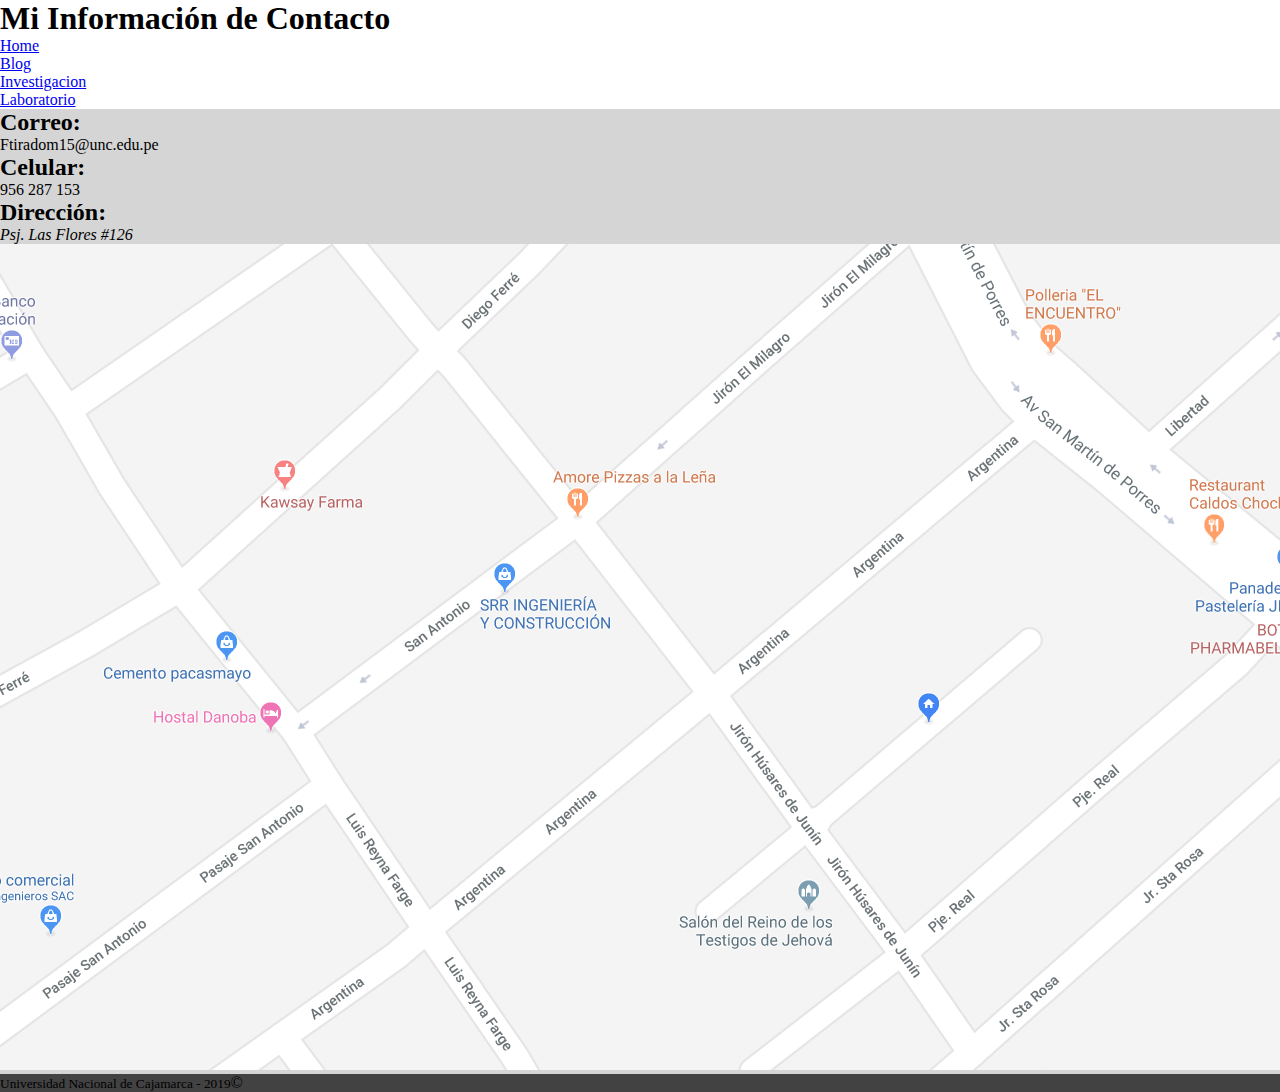
<file: page2.html>
<!DOCTYPE html>
<!--[if lt IE 7]>      <html class="no-js lt-ie9 lt-ie8 lt-ie7"> <![endif]-->
<!--[if IE 7]>         <html class="no-js lt-ie9 lt-ie8"> <![endif]-->
<!--[if IE 8]>         <html class="no-js lt-ie9"> <![endif]-->
<!--[if gt IE 8]><!-->
<html lang="es">
<!--<![endif]-->

<head>
    <meta charset="utf-8">
    <meta http-equiv="X-UA-Compatible" content="IE=edge">
    <title>Información de Contacto</title>
    <meta name="description" content="">
    <meta name="viewport" content="width=device-width, initial-scale=1">
    <link rel="stylesheet" href="css/general.css">
</head>

<body>
    <header>
        <section>
            <h1>Mi Información de Contacto</h1>
        </section>
        <nav>
            <ul>
                <li><a class="icon-home2" href="#"> Home</a></li>
                <li><a class="icon-appleinc" href="page2.html"> Blog</a></li>
                <li><a class="icon-finder" href="page3.html"> Investigacion</a></li>
                <li><a class="icon-soundcloud" href="lab.html"> Laboratorio</a></li>
            </ul>
        </nav>

    </header>
    <main>

        <section>
            <h2>Correo:</h2>
            <p>Ftiradom15@unc.edu.pe</p>
        </section>
        <section>
            <h2>Celular:</h2>
            <p>956 287 153</p>
        </section>
        <section>
            <h2>Dirección:</h2>
            <address>Psj. Las Flores #126</address>
            <img src="img/address.png" alt="Mi dirección">
        </section>
    </main>
    <footer>
        <p><small>Universidad Nacional de Cajamarca - 2019</small>&copy;</p>
    </footer>
</body>

</html>
</file>
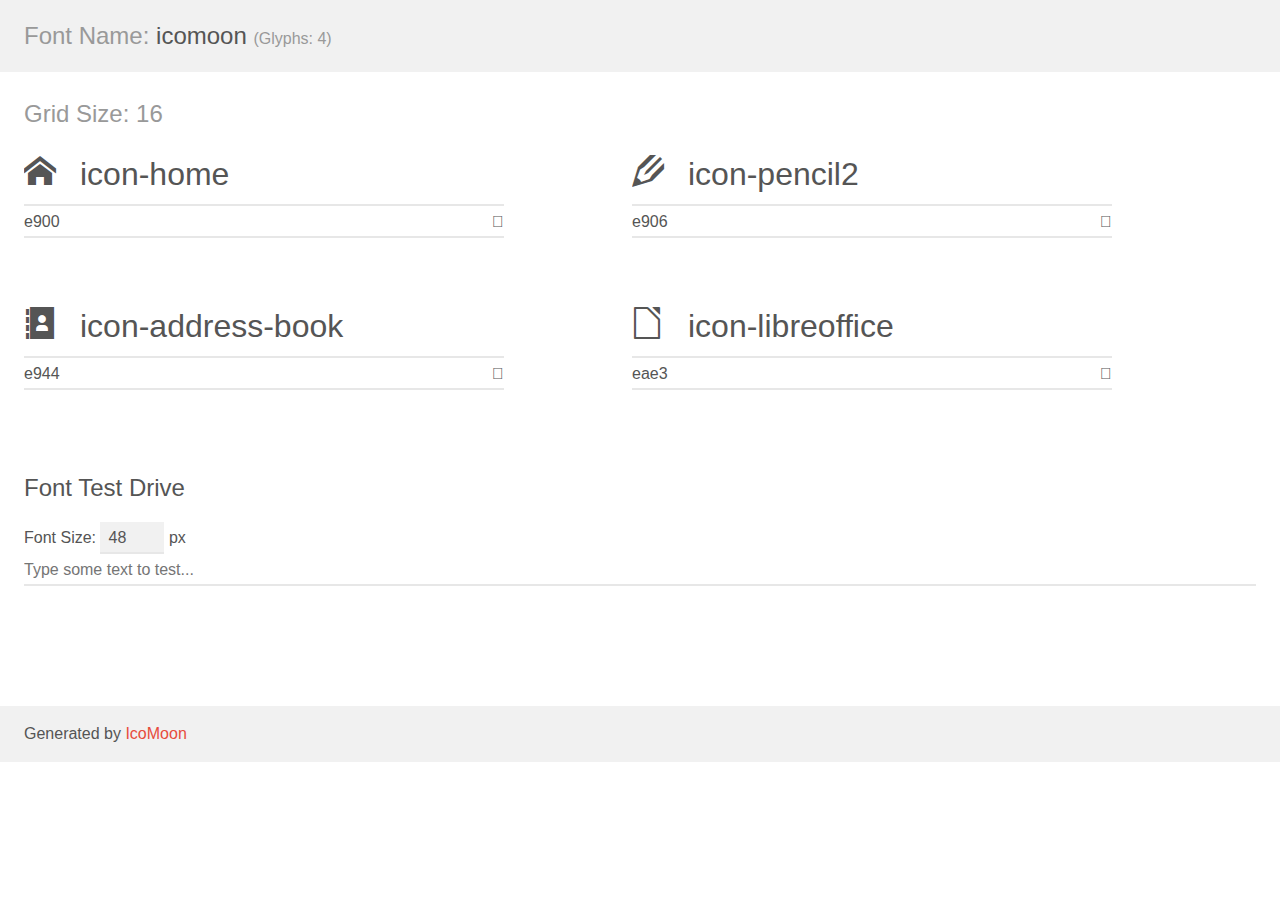
<file: icomoon/demo.html>
<!doctype html>
<html>
<head>
    <meta charset="utf-8">
    <title>IcoMoon Demo</title>
    <meta name="description" content="An Icon Font Generated By IcoMoon.io">
    <meta name="viewport" content="width=device-width, initial-scale=1">
    <link rel="stylesheet" href="demo-files/demo.css">
    <link rel="stylesheet" href="style.css"></head>
<body>
    <div class="bgc1 clearfix">
        <h1 class="mhmm mvm"><span class="fgc1">Font Name:</span> icomoon <small class="fgc1">(Glyphs:&nbsp;4)</small></h1>
    </div>
    <div class="clearfix mhl ptl">
        <h1 class="mvm mtn fgc1">Grid Size: 16</h1>
        <div class="glyph fs1">
            <div class="clearfix bshadow0 pbs">
                <span class="icon-home">
                
                </span>
                <span class="mls"> icon-home</span>
            </div>
            <fieldset class="fs0 size1of1 clearfix hidden-false">
                <input type="text" readonly value="e900" class="unit size1of2" />
                <input type="text" maxlength="1" readonly value="&#xe900;" class="unitRight size1of2 talign-right" />
            </fieldset>
            <div class="fs0 bshadow0 clearfix hidden-true">
                <span class="unit pvs fgc1">liga: </span>
                <input type="text" readonly value="home, house" class="liga unitRight" />
            </div>
        </div>
        <div class="glyph fs1">
            <div class="clearfix bshadow0 pbs">
                <span class="icon-pencil2">
                
                </span>
                <span class="mls"> icon-pencil2</span>
            </div>
            <fieldset class="fs0 size1of1 clearfix hidden-false">
                <input type="text" readonly value="e906" class="unit size1of2" />
                <input type="text" maxlength="1" readonly value="&#xe906;" class="unitRight size1of2 talign-right" />
            </fieldset>
            <div class="fs0 bshadow0 clearfix hidden-true">
                <span class="unit pvs fgc1">liga: </span>
                <input type="text" readonly value="pencil2, write2" class="liga unitRight" />
            </div>
        </div>
        <div class="glyph fs1">
            <div class="clearfix bshadow0 pbs">
                <span class="icon-address-book">
                
                </span>
                <span class="mls"> icon-address-book</span>
            </div>
            <fieldset class="fs0 size1of1 clearfix hidden-false">
                <input type="text" readonly value="e944" class="unit size1of2" />
                <input type="text" maxlength="1" readonly value="&#xe944;" class="unitRight size1of2 talign-right" />
            </fieldset>
            <div class="fs0 bshadow0 clearfix hidden-true">
                <span class="unit pvs fgc1">liga: </span>
                <input type="text" readonly value="address-book, contact" class="liga unitRight" />
            </div>
        </div>
        <div class="glyph fs1">
            <div class="clearfix bshadow0 pbs">
                <span class="icon-libreoffice">
                
                </span>
                <span class="mls"> icon-libreoffice</span>
            </div>
            <fieldset class="fs0 size1of1 clearfix hidden-false">
                <input type="text" readonly value="eae3" class="unit size1of2" />
                <input type="text" maxlength="1" readonly value="&#xeae3;" class="unitRight size1of2 talign-right" />
            </fieldset>
            <div class="fs0 bshadow0 clearfix hidden-true">
                <span class="unit pvs fgc1">liga: </span>
                <input type="text" readonly value="libreoffice, file14" class="liga unitRight" />
            </div>
        </div>
    </div>

    <!--[if gt IE 8]><!-->
    <div class="mhl clearfix mbl">
        <h1>Font Test Drive</h1>
        <label>
            Font Size: <input id="fontSize" type="number" class="textbox0 mbm"
            min="8" value="48" />
            px
        </label>
        <input id="testText" type="text" class="phl size1of1 mvl"
        placeholder="Type some text to test..." value=""/>
        <div id="testDrive" class="icon-" style="font-family: icomoon">&nbsp;
        </div>
    </div>
    <!--<![endif]-->
    <div class="bgc1 clearfix">
        <p class="mhl">Generated by <a href="https://icomoon.io/app">IcoMoon</a></p>
    </div>

    <script src="demo-files/demo.js"></script>
</body>
</html>
</file>
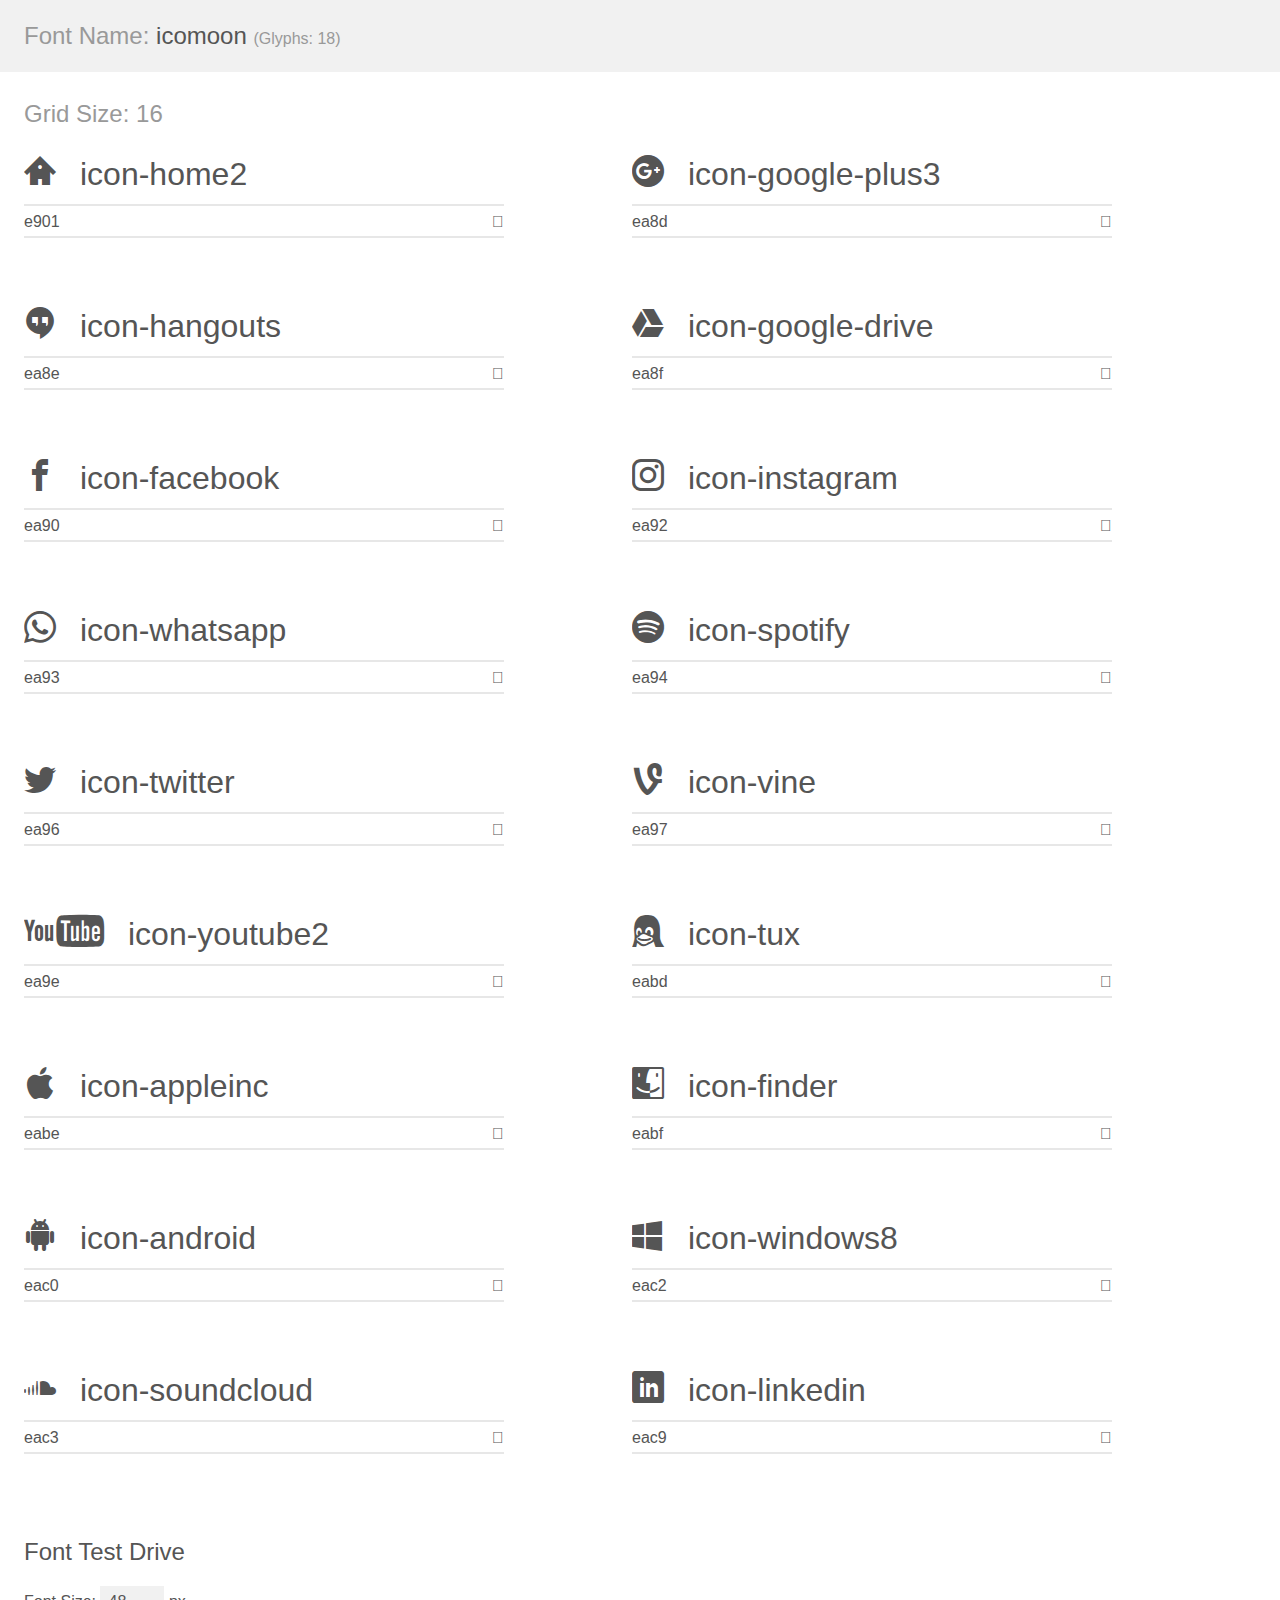
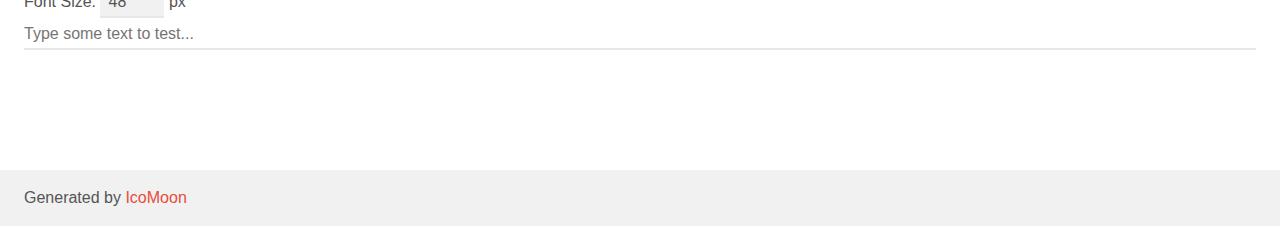
<file: ifonts/demo.html>
<!doctype html>
<html>
<head>
    <meta charset="utf-8">
    <title>IcoMoon Demo</title>
    <meta name="description" content="An Icon Font Generated By IcoMoon.io">
    <meta name="viewport" content="width=device-width, initial-scale=1">
    <link rel="stylesheet" href="demo-files/demo.css">
    <link rel="stylesheet" href="style.css"></head>
<body>
    <div class="bgc1 clearfix">
        <h1 class="mhmm mvm"><span class="fgc1">Font Name:</span> icomoon <small class="fgc1">(Glyphs:&nbsp;18)</small></h1>
    </div>
    <div class="clearfix mhl ptl">
        <h1 class="mvm mtn fgc1">Grid Size: 16</h1>
        <div class="glyph fs1">
            <div class="clearfix bshadow0 pbs">
                <span class="icon-home2">
                
                </span>
                <span class="mls"> icon-home2</span>
            </div>
            <fieldset class="fs0 size1of1 clearfix hidden-false">
                <input type="text" readonly value="e901" class="unit size1of2" />
                <input type="text" maxlength="1" readonly value="&#xe901;" class="unitRight size1of2 talign-right" />
            </fieldset>
            <div class="fs0 bshadow0 clearfix hidden-true">
                <span class="unit pvs fgc1">liga: </span>
                <input type="text" readonly value="home2, house2" class="liga unitRight" />
            </div>
        </div>
        <div class="glyph fs1">
            <div class="clearfix bshadow0 pbs">
                <span class="icon-google-plus3">
                
                </span>
                <span class="mls"> icon-google-plus3</span>
            </div>
            <fieldset class="fs0 size1of1 clearfix hidden-false">
                <input type="text" readonly value="ea8d" class="unit size1of2" />
                <input type="text" maxlength="1" readonly value="&#xea8d;" class="unitRight size1of2 talign-right" />
            </fieldset>
            <div class="fs0 bshadow0 clearfix hidden-true">
                <span class="unit pvs fgc1">liga: </span>
                <input type="text" readonly value="google-plus3, brand7" class="liga unitRight" />
            </div>
        </div>
        <div class="glyph fs1">
            <div class="clearfix bshadow0 pbs">
                <span class="icon-hangouts">
                
                </span>
                <span class="mls"> icon-hangouts</span>
            </div>
            <fieldset class="fs0 size1of1 clearfix hidden-false">
                <input type="text" readonly value="ea8e" class="unit size1of2" />
                <input type="text" maxlength="1" readonly value="&#xea8e;" class="unitRight size1of2 talign-right" />
            </fieldset>
            <div class="fs0 bshadow0 clearfix hidden-true">
                <span class="unit pvs fgc1">liga: </span>
                <input type="text" readonly value="hangouts, brand8" class="liga unitRight" />
            </div>
        </div>
        <div class="glyph fs1">
            <div class="clearfix bshadow0 pbs">
                <span class="icon-google-drive">
                
                </span>
                <span class="mls"> icon-google-drive</span>
            </div>
            <fieldset class="fs0 size1of1 clearfix hidden-false">
                <input type="text" readonly value="ea8f" class="unit size1of2" />
                <input type="text" maxlength="1" readonly value="&#xea8f;" class="unitRight size1of2 talign-right" />
            </fieldset>
            <div class="fs0 bshadow0 clearfix hidden-true">
                <span class="unit pvs fgc1">liga: </span>
                <input type="text" readonly value="google-drive, brand9" class="liga unitRight" />
            </div>
        </div>
        <div class="glyph fs1">
            <div class="clearfix bshadow0 pbs">
                <span class="icon-facebook">
                
                </span>
                <span class="mls"> icon-facebook</span>
            </div>
            <fieldset class="fs0 size1of1 clearfix hidden-false">
                <input type="text" readonly value="ea90" class="unit size1of2" />
                <input type="text" maxlength="1" readonly value="&#xea90;" class="unitRight size1of2 talign-right" />
            </fieldset>
            <div class="fs0 bshadow0 clearfix hidden-true">
                <span class="unit pvs fgc1">liga: </span>
                <input type="text" readonly value="facebook, brand10" class="liga unitRight" />
            </div>
        </div>
        <div class="glyph fs1">
            <div class="clearfix bshadow0 pbs">
                <span class="icon-instagram">
                
                </span>
                <span class="mls"> icon-instagram</span>
            </div>
            <fieldset class="fs0 size1of1 clearfix hidden-false">
                <input type="text" readonly value="ea92" class="unit size1of2" />
                <input type="text" maxlength="1" readonly value="&#xea92;" class="unitRight size1of2 talign-right" />
            </fieldset>
            <div class="fs0 bshadow0 clearfix hidden-true">
                <span class="unit pvs fgc1">liga: </span>
                <input type="text" readonly value="instagram, brand12" class="liga unitRight" />
            </div>
        </div>
        <div class="glyph fs1">
            <div class="clearfix bshadow0 pbs">
                <span class="icon-whatsapp">
                
                </span>
                <span class="mls"> icon-whatsapp</span>
            </div>
            <fieldset class="fs0 size1of1 clearfix hidden-false">
                <input type="text" readonly value="ea93" class="unit size1of2" />
                <input type="text" maxlength="1" readonly value="&#xea93;" class="unitRight size1of2 talign-right" />
            </fieldset>
            <div class="fs0 bshadow0 clearfix hidden-true">
                <span class="unit pvs fgc1">liga: </span>
                <input type="text" readonly value="whatsapp, brand13" class="liga unitRight" />
            </div>
        </div>
        <div class="glyph fs1">
            <div class="clearfix bshadow0 pbs">
                <span class="icon-spotify">
                
                </span>
                <span class="mls"> icon-spotify</span>
            </div>
            <fieldset class="fs0 size1of1 clearfix hidden-false">
                <input type="text" readonly value="ea94" class="unit size1of2" />
                <input type="text" maxlength="1" readonly value="&#xea94;" class="unitRight size1of2 talign-right" />
            </fieldset>
            <div class="fs0 bshadow0 clearfix hidden-true">
                <span class="unit pvs fgc1">liga: </span>
                <input type="text" readonly value="spotify, brand14" class="liga unitRight" />
            </div>
        </div>
        <div class="glyph fs1">
            <div class="clearfix bshadow0 pbs">
                <span class="icon-twitter">
                
                </span>
                <span class="mls"> icon-twitter</span>
            </div>
            <fieldset class="fs0 size1of1 clearfix hidden-false">
                <input type="text" readonly value="ea96" class="unit size1of2" />
                <input type="text" maxlength="1" readonly value="&#xea96;" class="unitRight size1of2 talign-right" />
            </fieldset>
            <div class="fs0 bshadow0 clearfix hidden-true">
                <span class="unit pvs fgc1">liga: </span>
                <input type="text" readonly value="twitter, brand16" class="liga unitRight" />
            </div>
        </div>
        <div class="glyph fs1">
            <div class="clearfix bshadow0 pbs">
                <span class="icon-vine">
                
                </span>
                <span class="mls"> icon-vine</span>
            </div>
            <fieldset class="fs0 size1of1 clearfix hidden-false">
                <input type="text" readonly value="ea97" class="unit size1of2" />
                <input type="text" maxlength="1" readonly value="&#xea97;" class="unitRight size1of2 talign-right" />
            </fieldset>
            <div class="fs0 bshadow0 clearfix hidden-true">
                <span class="unit pvs fgc1">liga: </span>
                <input type="text" readonly value="vine, brand17" class="liga unitRight" />
            </div>
        </div>
        <div class="glyph fs1">
            <div class="clearfix bshadow0 pbs">
                <span class="icon-youtube2">
                
                </span>
                <span class="mls"> icon-youtube2</span>
            </div>
            <fieldset class="fs0 size1of1 clearfix hidden-false">
                <input type="text" readonly value="ea9e" class="unit size1of2" />
                <input type="text" maxlength="1" readonly value="&#xea9e;" class="unitRight size1of2 talign-right" />
            </fieldset>
            <div class="fs0 bshadow0 clearfix hidden-true">
                <span class="unit pvs fgc1">liga: </span>
                <input type="text" readonly value="youtube2, brand22" class="liga unitRight" />
            </div>
        </div>
        <div class="glyph fs1">
            <div class="clearfix bshadow0 pbs">
                <span class="icon-tux">
                
                </span>
                <span class="mls"> icon-tux</span>
            </div>
            <fieldset class="fs0 size1of1 clearfix hidden-false">
                <input type="text" readonly value="eabd" class="unit size1of2" />
                <input type="text" maxlength="1" readonly value="&#xeabd;" class="unitRight size1of2 talign-right" />
            </fieldset>
            <div class="fs0 bshadow0 clearfix hidden-true">
                <span class="unit pvs fgc1">liga: </span>
                <input type="text" readonly value="tux, brand52" class="liga unitRight" />
            </div>
        </div>
        <div class="glyph fs1">
            <div class="clearfix bshadow0 pbs">
                <span class="icon-appleinc">
                
                </span>
                <span class="mls"> icon-appleinc</span>
            </div>
            <fieldset class="fs0 size1of1 clearfix hidden-false">
                <input type="text" readonly value="eabe" class="unit size1of2" />
                <input type="text" maxlength="1" readonly value="&#xeabe;" class="unitRight size1of2 talign-right" />
            </fieldset>
            <div class="fs0 bshadow0 clearfix hidden-true">
                <span class="unit pvs fgc1">liga: </span>
                <input type="text" readonly value="apple, brand53" class="liga unitRight" />
            </div>
        </div>
        <div class="glyph fs1">
            <div class="clearfix bshadow0 pbs">
                <span class="icon-finder">
                
                </span>
                <span class="mls"> icon-finder</span>
            </div>
            <fieldset class="fs0 size1of1 clearfix hidden-false">
                <input type="text" readonly value="eabf" class="unit size1of2" />
                <input type="text" maxlength="1" readonly value="&#xeabf;" class="unitRight size1of2 talign-right" />
            </fieldset>
            <div class="fs0 bshadow0 clearfix hidden-true">
                <span class="unit pvs fgc1">liga: </span>
                <input type="text" readonly value="finder, brand54" class="liga unitRight" />
            </div>
        </div>
        <div class="glyph fs1">
            <div class="clearfix bshadow0 pbs">
                <span class="icon-android">
                
                </span>
                <span class="mls"> icon-android</span>
            </div>
            <fieldset class="fs0 size1of1 clearfix hidden-false">
                <input type="text" readonly value="eac0" class="unit size1of2" />
                <input type="text" maxlength="1" readonly value="&#xeac0;" class="unitRight size1of2 talign-right" />
            </fieldset>
            <div class="fs0 bshadow0 clearfix hidden-true">
                <span class="unit pvs fgc1">liga: </span>
                <input type="text" readonly value="android, brand55" class="liga unitRight" />
            </div>
        </div>
        <div class="glyph fs1">
            <div class="clearfix bshadow0 pbs">
                <span class="icon-windows8">
                
                </span>
                <span class="mls"> icon-windows8</span>
            </div>
            <fieldset class="fs0 size1of1 clearfix hidden-false">
                <input type="text" readonly value="eac2" class="unit size1of2" />
                <input type="text" maxlength="1" readonly value="&#xeac2;" class="unitRight size1of2 talign-right" />
            </fieldset>
            <div class="fs0 bshadow0 clearfix hidden-true">
                <span class="unit pvs fgc1">liga: </span>
                <input type="text" readonly value="windows8, brand57" class="liga unitRight" />
            </div>
        </div>
        <div class="glyph fs1">
            <div class="clearfix bshadow0 pbs">
                <span class="icon-soundcloud">
                
                </span>
                <span class="mls"> icon-soundcloud</span>
            </div>
            <fieldset class="fs0 size1of1 clearfix hidden-false">
                <input type="text" readonly value="eac3" class="unit size1of2" />
                <input type="text" maxlength="1" readonly value="&#xeac3;" class="unitRight size1of2 talign-right" />
            </fieldset>
            <div class="fs0 bshadow0 clearfix hidden-true">
                <span class="unit pvs fgc1">liga: </span>
                <input type="text" readonly value="soundcloud, brand58" class="liga unitRight" />
            </div>
        </div>
        <div class="glyph fs1">
            <div class="clearfix bshadow0 pbs">
                <span class="icon-linkedin">
                
                </span>
                <span class="mls"> icon-linkedin</span>
            </div>
            <fieldset class="fs0 size1of1 clearfix hidden-false">
                <input type="text" readonly value="eac9" class="unit size1of2" />
                <input type="text" maxlength="1" readonly value="&#xeac9;" class="unitRight size1of2 talign-right" />
            </fieldset>
            <div class="fs0 bshadow0 clearfix hidden-true">
                <span class="unit pvs fgc1">liga: </span>
                <input type="text" readonly value="linkedin, brand64" class="liga unitRight" />
            </div>
        </div>
    </div>

    <!--[if gt IE 8]><!-->
    <div class="mhl clearfix mbl">
        <h1>Font Test Drive</h1>
        <label>
            Font Size: <input id="fontSize" type="number" class="textbox0 mbm"
            min="8" value="48" />
            px
        </label>
        <input id="testText" type="text" class="phl size1of1 mvl"
        placeholder="Type some text to test..." value=""/>
        <div id="testDrive" class="icon-" style="font-family: icomoon">&nbsp;
        </div>
    </div>
    <!--<![endif]-->
    <div class="bgc1 clearfix">
        <p class="mhl">Generated by <a href="https://icomoon.io/app">IcoMoon</a></p>
    </div>

    <script src="demo-files/demo.js"></script>
</body>
</html>
</file>
<file: css/general.css>
html,
body,
* {
    margin: 0%;
    padding: 0%;
}

.logo {
    color: white;
    font-family: 'Gloria Hallelujah', cursive;
    font-size: 200%;
}

main {
    background: rgba(0, 0, 0, 0.164);
}

.navbar-nav li:hover {
    background: rgba(0, 128, 0, 0.438);
}

.navbar-nav li:hover a {
    color: rgb(125, 219, 122)!important;
}

li.active {
    background: rgba(0, 128, 0, 0.438);
}

li.active a {
    color: rgb(125, 219, 122)!important;
}

footer {
    background: #424242;
}

.white {
    color: white;
}

.escuela {
    font-family: 'Shadows Into Light Two', cursive;
}

.grey {
    color: rgb(206, 206, 206);
}

h5.unc {
    font-size: 300%;
    font-family: 'Gloria Hallelujah', cursive;
}

.grande {
    font-size: 300%;
    font-family: 'Gloria Hallelujah', cursive;
}

.pequeño {
    font-family: 'Architects Daughter', cursive;
    color: #0e7cd6;
}

.separar {
    margin-top: 2%;
}

.centrar {
    margin: auto 0% !important;
}


/*social*/

.social {
    position: fixed;
    /* Hacemos que la posición en pantalla sea fija para que siempre se muestre en pantalla*/
    left: 0;
    /* Establecemos la barra en la izquierda */
    top: 200px;
    /* Bajamos la barra 200px de arriba a abajo */
    z-index: 2000;
    /* Utilizamos la propiedad z-index para que no se superponga algún otro elemento como sliders, galerías, etc */
}

.social ul {
    list-style: none;
}

.social ul li a {
    display: inline-block;
    color: #fff;
    background: #000;
    padding: 10px 15px;
    text-decoration: none;
    -webkit-transition: all 500ms ease;
    -o-transition: all 500ms ease;
    transition: all 500ms ease;
    /* Establecemos una transición a todas las propiedades */
}

.social ul li {
    background: #3b5998;
}


/* Establecemos los colores de cada red social, aprovechando su class */

.social ul li .icon-twitter {
    background: #00abf0;
}

.social ul li .icon-googleplus {
    background: #d95232;
}

.social ul li .icon-pinterest {
    background: #ae181f;
}

.social ul li .icon-mail {
    background: #666666;
}

.social ul li a:hover {
    background: #000;
    /* Cambiamos el fondo cuando el usuario pase el mouse */
    padding: 10px 30px;
    /* Hacemos mas grande el espacio cuando el usuario pase el mouse */
}

.limpiar {
    margin: 0;
    padding: 0;
}
</file>
<file: icomoon/demo-files/demo.css>
body {
  padding: 0;
  margin: 0;
  font-family: sans-serif;
  font-size: 1em;
  line-height: 1.5;
  color: #555;
  background: #fff;
}
h1 {
  font-size: 1.5em;
  font-weight: normal;
}
small {
  font-size: .66666667em;
}
a {
  color: #e74c3c;
  text-decoration: none;
}
a:hover, a:focus {
  box-shadow: 0 1px #e74c3c;
}
.bshadow0, input {
  box-shadow: inset 0 -2px #e7e7e7;
}
input:hover {
  box-shadow: inset 0 -2px #ccc;
}
input, fieldset {
  font-family: sans-serif;
  font-size: 1em;
  margin: 0;
  padding: 0;
  border: 0;
}
input {
  color: inherit;
  line-height: 1.5;
  height: 1.5em;
  padding: .25em 0;
}
input:focus {
  outline: none;
  box-shadow: inset 0 -2px #449fdb;
}
.glyph {
  font-size: 16px;
  width: 15em;
  padding-bottom: 1em;
  margin-right: 4em;
  margin-bottom: 1em;
  float: left;
  overflow: hidden;
}
.liga {
  width: 80%;
  width: calc(100% - 2.5em);
}
.talign-right {
  text-align: right;
}
.talign-center {
  text-align: center;
}
.bgc1 {
  background: #f1f1f1;
}
.fgc1 {
  color: #999;
}
.fgc0 {
  color: #000;
}
p {
  margin-top: 1em;
  margin-bottom: 1em;
}
.mvm {
  margin-top: .75em;
  margin-bottom: .75em;
}
.mtn {
  margin-top: 0;
}
.mtl, .mal {
  margin-top: 1.5em;
}
.mbl, .mal {
  margin-bottom: 1.5em;
}
.mal, .mhl {
  margin-left: 1.5em;
  margin-right: 1.5em;
}
.mhmm {
  margin-left: 1em;
  margin-right: 1em;
}
.mls {
  margin-left: .25em;
}
.ptl {
  padding-top: 1.5em;
}
.pbs, .pvs {
  padding-bottom: .25em;
}
.pvs, .pts {
  padding-top: .25em;
}
.unit {
  float: left;
}
.unitRight {
  float: right;
}
.size1of2 {
  width: 50%;
}
.size1of1 {
  width: 100%;
}
.clearfix:before, .clearfix:after {
  content: " ";
  display: table;
}
.clearfix:after {
  clear: both;
}
.hidden-true {
  display: none;
}
.textbox0 {
  width: 3em;
  background: #f1f1f1;
  padding: .25em .5em;
  line-height: 1.5;
  height: 1.5em;
}
#testDrive {
  display: block;
  padding-top: 24px;
  line-height: 1.5;
}
.fs0 {
  font-size: 16px;
}
.fs1 {
  font-size: 32px;
}
</file>
<file: icomoon/style.css>
@font-face {
  font-family: 'icomoon';
  src:  url('fonts/icomoon.eot?b55hw9');
  src:  url('fonts/icomoon.eot?b55hw9#iefix') format('embedded-opentype'),
    url('fonts/icomoon.ttf?b55hw9') format('truetype'),
    url('fonts/icomoon.woff?b55hw9') format('woff'),
    url('fonts/icomoon.svg?b55hw9#icomoon') format('svg');
  font-weight: normal;
  font-style: normal;
}

[class^="icon-"], [class*=" icon-"] {
  /* use !important to prevent issues with browser extensions that change fonts */
  font-family: 'icomoon' !important;
  speak: none;
  font-style: normal;
  font-weight: normal;
  font-variant: normal;
  text-transform: none;
  line-height: 1;

  /* Better Font Rendering =========== */
  -webkit-font-smoothing: antialiased;
  -moz-osx-font-smoothing: grayscale;
}

.icon-home:before {
  content: "\e900";
}
.icon-pencil2:before {
  content: "\e906";
}
.icon-address-book:before {
  content: "\e944";
}
.icon-libreoffice:before {
  content: "\eae3";
}
</file>
<file: ifonts/demo-files/demo.css>
body {
  padding: 0;
  margin: 0;
  font-family: sans-serif;
  font-size: 1em;
  line-height: 1.5;
  color: #555;
  background: #fff;
}
h1 {
  font-size: 1.5em;
  font-weight: normal;
}
small {
  font-size: .66666667em;
}
a {
  color: #e74c3c;
  text-decoration: none;
}
a:hover, a:focus {
  box-shadow: 0 1px #e74c3c;
}
.bshadow0, input {
  box-shadow: inset 0 -2px #e7e7e7;
}
input:hover {
  box-shadow: inset 0 -2px #ccc;
}
input, fieldset {
  font-family: sans-serif;
  font-size: 1em;
  margin: 0;
  padding: 0;
  border: 0;
}
input {
  color: inherit;
  line-height: 1.5;
  height: 1.5em;
  padding: .25em 0;
}
input:focus {
  outline: none;
  box-shadow: inset 0 -2px #449fdb;
}
.glyph {
  font-size: 16px;
  width: 15em;
  padding-bottom: 1em;
  margin-right: 4em;
  margin-bottom: 1em;
  float: left;
  overflow: hidden;
}
.liga {
  width: 80%;
  width: calc(100% - 2.5em);
}
.talign-right {
  text-align: right;
}
.talign-center {
  text-align: center;
}
.bgc1 {
  background: #f1f1f1;
}
.fgc1 {
  color: #999;
}
.fgc0 {
  color: #000;
}
p {
  margin-top: 1em;
  margin-bottom: 1em;
}
.mvm {
  margin-top: .75em;
  margin-bottom: .75em;
}
.mtn {
  margin-top: 0;
}
.mtl, .mal {
  margin-top: 1.5em;
}
.mbl, .mal {
  margin-bottom: 1.5em;
}
.mal, .mhl {
  margin-left: 1.5em;
  margin-right: 1.5em;
}
.mhmm {
  margin-left: 1em;
  margin-right: 1em;
}
.mls {
  margin-left: .25em;
}
.ptl {
  padding-top: 1.5em;
}
.pbs, .pvs {
  padding-bottom: .25em;
}
.pvs, .pts {
  padding-top: .25em;
}
.unit {
  float: left;
}
.unitRight {
  float: right;
}
.size1of2 {
  width: 50%;
}
.size1of1 {
  width: 100%;
}
.clearfix:before, .clearfix:after {
  content: " ";
  display: table;
}
.clearfix:after {
  clear: both;
}
.hidden-true {
  display: none;
}
.textbox0 {
  width: 3em;
  background: #f1f1f1;
  padding: .25em .5em;
  line-height: 1.5;
  height: 1.5em;
}
#testDrive {
  display: block;
  padding-top: 24px;
  line-height: 1.5;
}
.fs0 {
  font-size: 16px;
}
.fs1 {
  font-size: 32px;
}
</file>
<file: ifonts/style.css>
@font-face {
  font-family: 'icomoon';
  src:  url('fonts/icomoon.eot?rufzge');
  src:  url('fonts/icomoon.eot?rufzge#iefix') format('embedded-opentype'),
    url('fonts/icomoon.ttf?rufzge') format('truetype'),
    url('fonts/icomoon.woff?rufzge') format('woff'),
    url('fonts/icomoon.svg?rufzge#icomoon') format('svg');
  font-weight: normal;
  font-style: normal;
}

[class^="icon-"], [class*=" icon-"] {
  /* use !important to prevent issues with browser extensions that change fonts */
  font-family: 'icomoon' !important;
  speak: none;
  font-style: normal;
  font-weight: normal;
  font-variant: normal;
  text-transform: none;
  line-height: 1;

  /* Better Font Rendering =========== */
  -webkit-font-smoothing: antialiased;
  -moz-osx-font-smoothing: grayscale;
}

.icon-home2:before {
  content: "\e901";
}
.icon-google-plus3:before {
  content: "\ea8d";
}
.icon-hangouts:before {
  content: "\ea8e";
}
.icon-google-drive:before {
  content: "\ea8f";
}
.icon-facebook:before {
  content: "\ea90";
}
.icon-instagram:before {
  content: "\ea92";
}
.icon-whatsapp:before {
  content: "\ea93";
}
.icon-spotify:before {
  content: "\ea94";
}
.icon-twitter:before {
  content: "\ea96";
}
.icon-vine:before {
  content: "\ea97";
}
.icon-youtube2:before {
  content: "\ea9e";
}
.icon-tux:before {
  content: "\eabd";
}
.icon-appleinc:before {
  content: "\eabe";
}
.icon-finder:before {
  content: "\eabf";
}
.icon-android:before {
  content: "\eac0";
}
.icon-windows8:before {
  content: "\eac2";
}
.icon-soundcloud:before {
  content: "\eac3";
}
.icon-linkedin:before {
  content: "\eac9";
}
</file>
